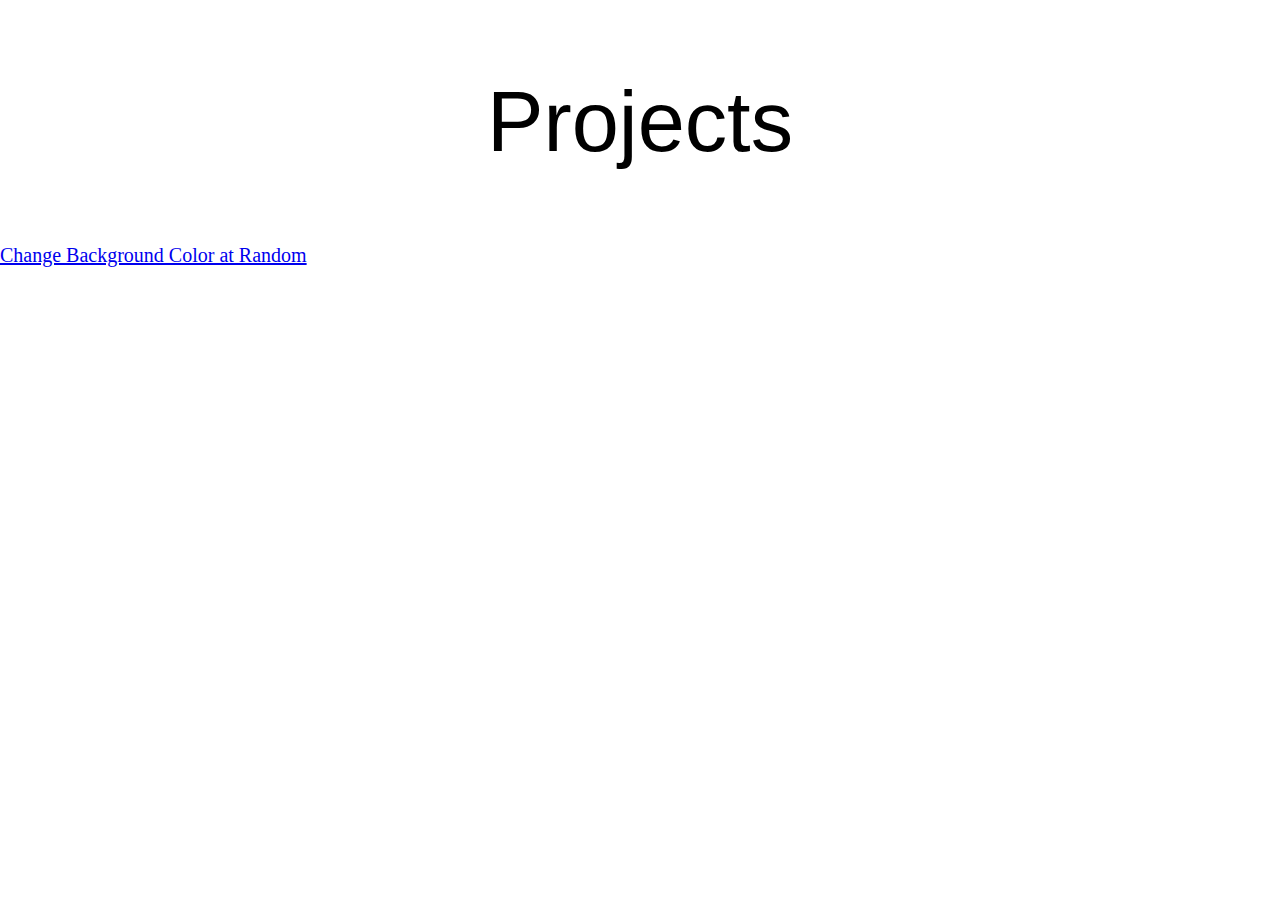
<file: index.html>
<!DOCTYPE html>
<html lang="en">
<head>
  <meta charset="UTF-8">
  <title>MCHK's Stomping Ground</title>
  <link rel="stylesheet" href="./css/reset.css" />
  <link rel="stylesheet" href="./css/main.css" />
</head>
<body>
  <h1>Projects</h1>
  <a href="./MyProjects/Random Background Color/index.html">Change Background Color at Random</a>
</body>
</html>
</file>
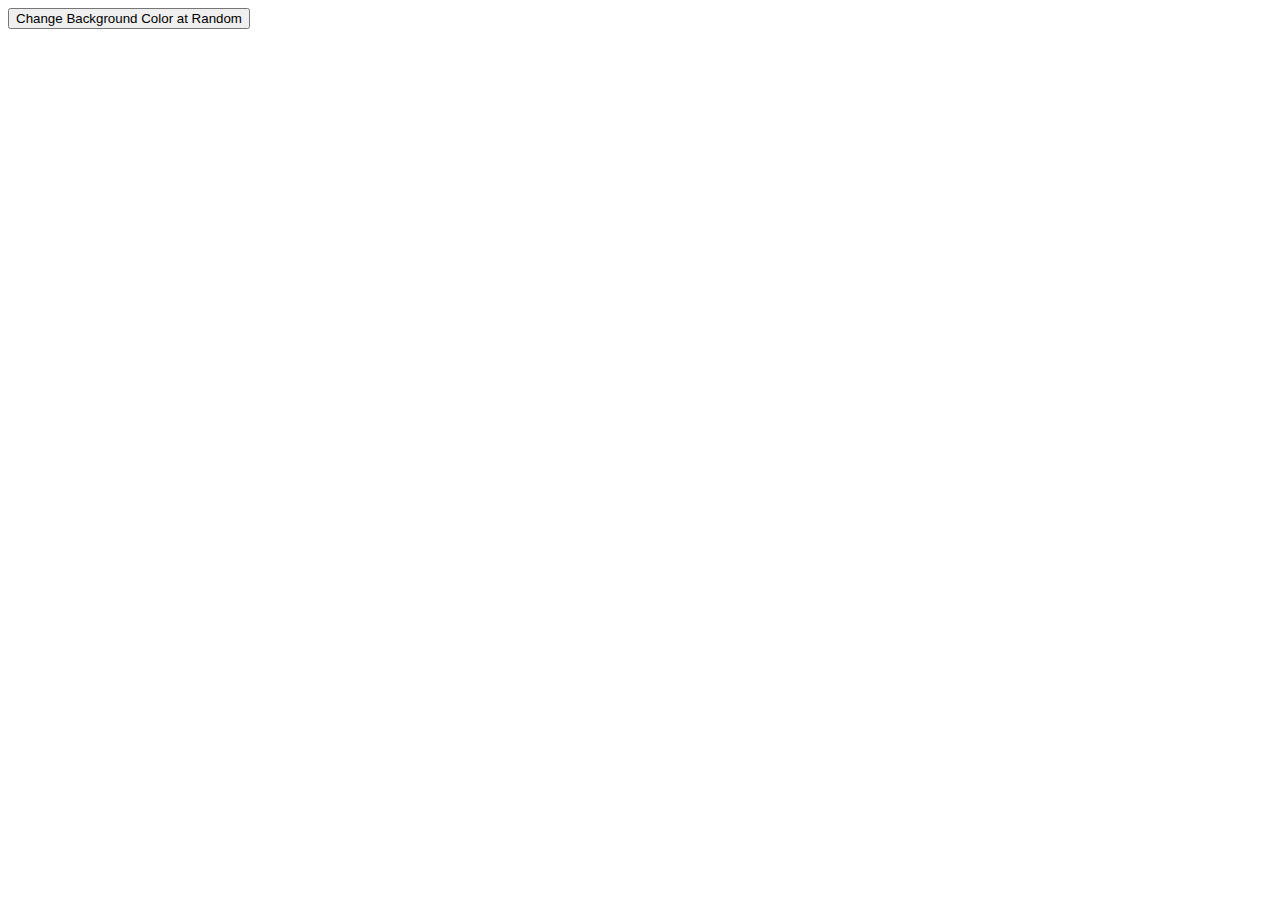
<file: MyProjects/Random Background Color/index.html>
<!DOCTYPE html>
<html lang="en">
<head>
  <meta charset="UTF-8">
  <title>Random Background Color</title>
</head>
<body>
  <button onclick="chgColor()">Change Background Color at Random</button>
  <script type="text/javascript">
	function rndInt(n) {
		return Math.floor(Math.random()*(n+1));
	}
	function chgColor() {
		var rndColor = 'rgb(' + rndInt(255) + ',' + rndInt(255) + ',' + rndInt(255) + ')';
		document.body.style.backgroundColor = rndColor;
	}
  </script>
</body>
</html>
</file>
<file: css/main.css>
/* Mobile-First as default settings */
@media only screen and (min-width: 320px) {
	html {
		max-width: 767px;
		font-size: 16px;
		line-height: 1.3;
	}		
	h1,
	h2,
	h3 {
		font-family: Arial, sans-serif; 
		text-align: center;
		margin: 2rem;
		border: 2rem;
		padding: 2rem;
	}
					
	h1 {
		font-size: 4.236rem;
	}

	h2 {
		font-size: 2.618rem;
	}

	h3 {
		font-size: 1.618rem;
	}

	p {
		font-family: "Times New Roman", serif;
		font-size: 1rem;
		margin: 1rem;
		border: 1rem;
		padding: 1rem;
		text-align: justify;
	}

	p + p {
		margin-top: 1.618rem;
	}
}

/* Media query settings for iPads or Tablets */		
@media only screen and (min-width: 768px) {
	html {
		max-width: 1279px;
		font-size: 18px;
		line-height: 1.4;			
	 }
}

/* Media query settings for laptops or desktops */	
@media only screen and (min-width: 1280px) {
	html {
		max-width: 1920px;
		font-size: 20px;
		line-height: 1.414;				
	}
}
</file>
